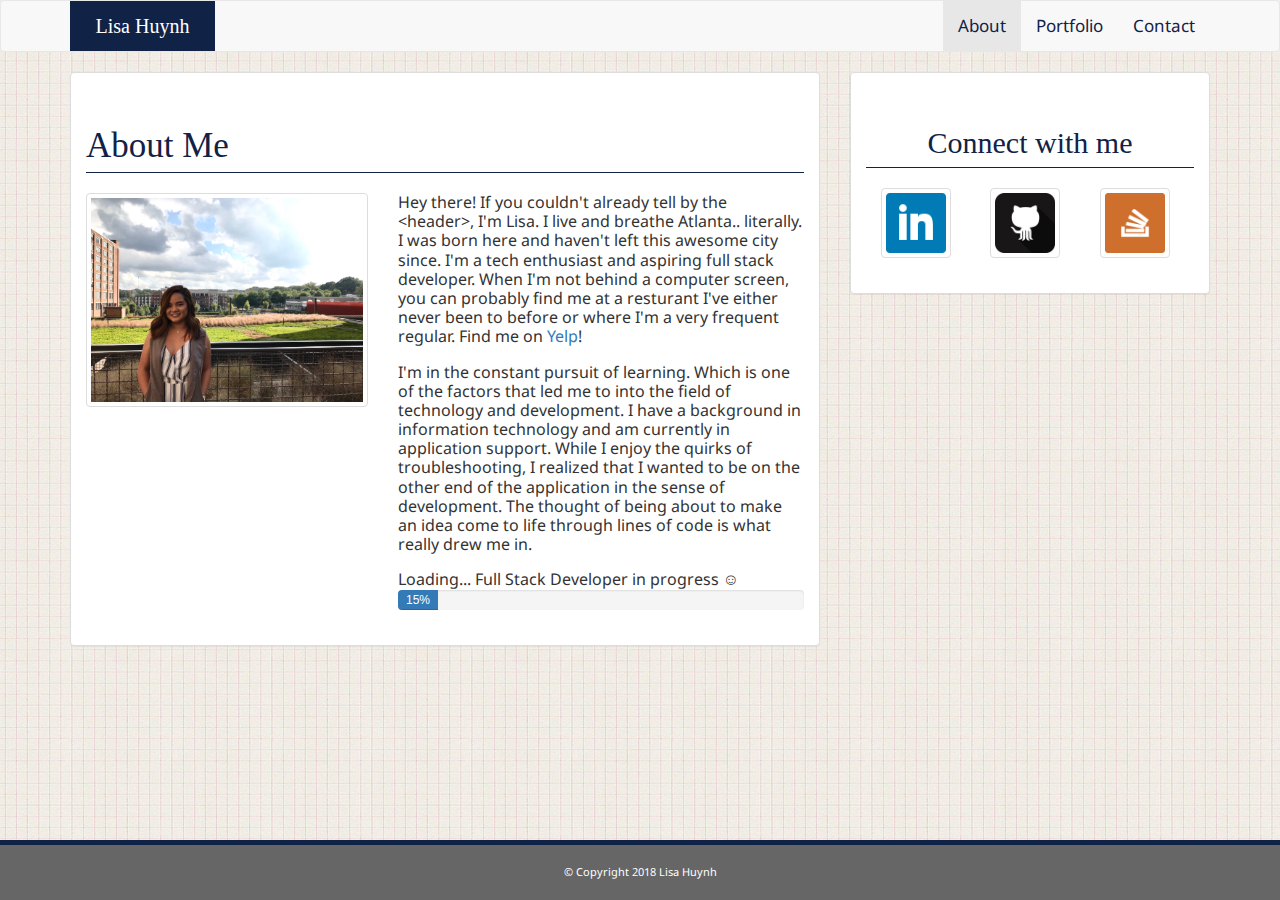
<file: index.html>
<!DOCTYPE html>
<html lang="en">
<head>
    <meta charset="UTF-8">
    <!-- Viewport for Media Queries -->
    <meta name="viewport" content="width=device-width, initial-scale=1.0">
    <meta http-equiv="X-UA-Compatible" content="ie=edge">

<!-- jquery -->
<script src="https://ajax.googleapis.com/ajax/libs/jquery/1.11.3/jquery.min.js"></script>
<!-- Latest compiled and minified CSS; Bootstrap CDN -->
<link rel="stylesheet" href="https://maxcdn.bootstrapcdn.com/bootstrap/3.3.7/css/bootstrap.min.css" integrity="sha384-BVYiiSIFeK1dGmJRAkycuHAHRg32OmUcww7on3RYdg4Va+PmSTsz/K68vbdEjh4u" crossorigin="anonymous">


<!-- Reset style sheet -->
<link rel="stylesheet" type="text/css" href="assets/css/reset.css">
<!-- Google Font -->
<link href="https://fonts.googleapis.com/css?family=Noto+Sans" rel="stylesheet">
<!-- Style Sheet -->
<link rel="stylesheet" type="text/css" href="assets/css/style.css">

<!-- javascript -->
<script src="https://maxcdn.bootstrapcdn.com/bootstrap/3.3.7/js/bootstrap.min.js" integrity="sha384-Tc5IQib027qvyjSMfHjOMaLkfuWVxZxUPnCJA7l2mCWNIpG9mGCD8wGNIcPD7Txa" crossorigin="anonymous"></script>

    <title>About | Lisa Huynh</title>
</head>


<body class="page">

    <nav class="navbar navbar-default">
        <div class="container">
            
                <div class="navbar-header">
                    <button type="button" class="navbar-toggle" data-toggle="collapse" data-target="#navCollapse">
                                <span class="icon-bar"></span>
                                <span class="icon-bar"></span>
                                <span class="icon-bar"></span>
                    </button>
                    <span class="navbar-brand myName">Lisa Huynh</span>
                </div>
           

            <div class="collapse navbar-collapse" id="navCollapse"> 
                <ul class="nav navbar-nav navbar-right"> 
                    <li class="active"><a href="index.html" id="navlink">About</a></li>
                    <li><a href="portfolio.html" id="navlink">Portfolio</a></li>
                    <li><a href="contact.html" id="navlink">Contact</a></li>
                </ul>

                
            </div>
        </div>
       
        </nav>
        


        <div class="container">
              <!-- row1 for about me & connect with me header & panel -->
              <div class="row">


                  <!-- column 8/12 for about me header -->
                  <div class="col-md-8 col-md-12">
                    <div class="panel panel-default">
                        <div class="panel-body">
                           <div class="page-header" id="aboutme">
                           <h1>About Me</h1>
                           </div>

    <div class="row"> <!-- row within about panel for picture and bio -->

            <!-- column 4/12 for bio image -->
            <div class="col-sm-5">
            <img class="img-fluid img-thumbnail pull-left" alt="profile-pic" src="assets/images/lhuynh.jpg">
            </div>

            <!-- column 8/12 for bio -->
            <div class="col-md-7">
            <p>
                Hey there! If you couldn't already tell by the &lt;header&gt;, I'm Lisa. I live and breathe Atlanta.. literally. I was born here and haven't left this awesome city since. I'm a tech enthusiast and aspiring full stack developer. When I'm not behind a computer screen, you can probably find me at a resturant I've either never been to before or where I'm a very frequent regular. Find me on 
                <a href="https://www.yelp.com/user_details?userid=YKto1DwPw5HCEItJgiLrdA" target="_blank">Yelp</a>!    
            </p>
            <br>
            <p>
                I'm in the constant pursuit of learning. Which is one of the factors that led me to into the field of technology and development. I have a background in information technology and am currently in application support. While I enjoy the quirks of troubleshooting, I realized that I wanted to be on the other end of the application in the sense of development. The thought of being about to make an idea come to life through lines of code is what really drew me in. 
            </p>
            <br>

            <p>
                Loading... Full Stack Developer in progress &#9786;
            </p>
            <div class="progress">
                    <div class="progress-bar" role="progressbar" aria-valuenow="60" aria-valuemin="0" aria-valuemax="100" style="width: 10%;">
                      15%
                     </div>
             </div>

        
        </div> <!-- closing tag for col-md-7 -->
    </div> <!-- closing tag for aboutme row -->
          </div> <!-- closing tag for panel-body -->
          </div> <!-- closning tag for panel-default -->
        </div> <!-- col-md-8 col-md-12 -->




            <div class="col-md-4 col-md-12">
                <div class="panel panel-default">
                   <div class="panel-body">
                        <div class="page-header" id="connectwithme">
                            <h2>Connect with me</h2> 
                        </div>

                    
                        <div class="col-xs-4">
                        <a href="https://www.linkedin.com/in/lhuynh1/" target="_blank" >
                            <img class="img-fluid thumbnail" src="assets/images/linkedin.png">
                            </a>
                        </div>

                        <div class="col-xs-4">    
                            <a href="https://github.com/lhuynh1" target="_blank"> 
                            <img class="img-fluid thumbnail" src="assets/images/github.png">
                            </a>
                        </div>


                        <div class="col-xs-4">    
                            <a href="https://stackoverflow.com/users/6824517/lisa-huynh?tab=profile" target="_blank">
                            <img class="img-fluid thumbnail" src="assets/images/stackoverflow.png">
                            </a>
                        </div>

                        </div> <!-- closing tag for row -->
                </div> <!-- closing tag for panel-default -->
           </div> <!-- closing tag for col-md-4 col-md-12 -->
         


    </div>  <!-- closing tag for row about/contact row -->
  </div> <!-- closing tag for container -->


        <!-- row2 for footer -->
    <div class="row">
            <footer class="footer navbar-fixed-bottom">
              <div class="col-xs-12">
			     <div class="container" id="copyright">
				 <p class="text-center text-muted">
                    &copy; Copyright 2018 Lisa Huynh
				 </p>
                 </div>
              </div>
            </footer>
     
    </div>
           
    
        </div> <!-- closing tag for footer row -->

    </body>
</html>
</file>
<file: assets/css/style.css>
body {
    font-family: 'Arial', 'Helvetica neue', Helvetica, sans-serif;
    background: url('hip-square.png')  
 
}

.page {
    margin-bottom: 80px;
}

header {
    margin-bottom: 35px;
}

.navbar-default .navbar-brand {
    background: #112247;
    color: white;
    text-align: center;
    font-family: 'Georgia', 'Times New Roman', Times, serif;
    width: 145px;
    font-size: 20px;
}

.myName {
    display: block;
    margin-left: 0 !important;
}

#navlink {
    color: #112247;
    font-family: 'Noto Sans', sans-serif;
    font-size: 17px;
  
}

.page-header {
    border-bottom: 1px solid #112247;
}

.container #aboutme {
    color: #112247;
    text-align: left;
    font-size: 35px;
    font-family: Georgia, 'Times New Roman', Times, serif;
}


p {
    font-family: 'Noto Sans', sans-serif;
    line-height: 1.2;
}


.container #connectwithme h2 {
    color: #112247;
    text-align: center;
    font-size: 30px;
    font-family: Georgia, 'Times New Roman', Times, serif;
}

.thumbnail {
    width: 70px;
    height: 70px;
}

.center-block {
    display: block;
    margin-left: auto;
    margin-right: auto;
}

.footer {
    position: fixed;
    bottom: 0;
    width: 100%;
    height: 60px;
    background: #666666;
    border-top: 5px solid #112247;
    text-align: center;
	font-size: x-small;
}

.text-center {
    color: white;
    text-align: center;
    font-size: 11px;
}

#copyright {
    margin-top: 20px;
}

/* styling for contact page */
.textbox {
    width: 97%;
    padding: 7px;
    color: #dddddd;

}

#msgbox {
    width: 97.5%;
    padding: 7px;
    height: 175px;
    margin-bottom: 25px;
}

input[type=submit] {
	border: 0px;
	outline: none;
	width: auto;
	padding: 10px 25px;

	font-size: 18px;
	color: white;

	transition: all 0.2s linear;
}

input[type=submit] {
    background: #112247;
    box-shadow: 0 8px 16px 0 rgba(0,0,0,0.2), 0 6px 20px 0 rgba(0,0,0,0.19);
}

/* css for portfolio page */

.portfolioimg {
    height: 200px;
    width: 320px;
}

.label {
    background: #112247;
    color: white;
    text-align: center;
    font-size: 20px;
    line-height: 30px;
    opacity: 0.7;
    position: absolute;
    bottom: 45px;
    left: 15px;
    width: 320px;
    height: 40px;
}
</file>
